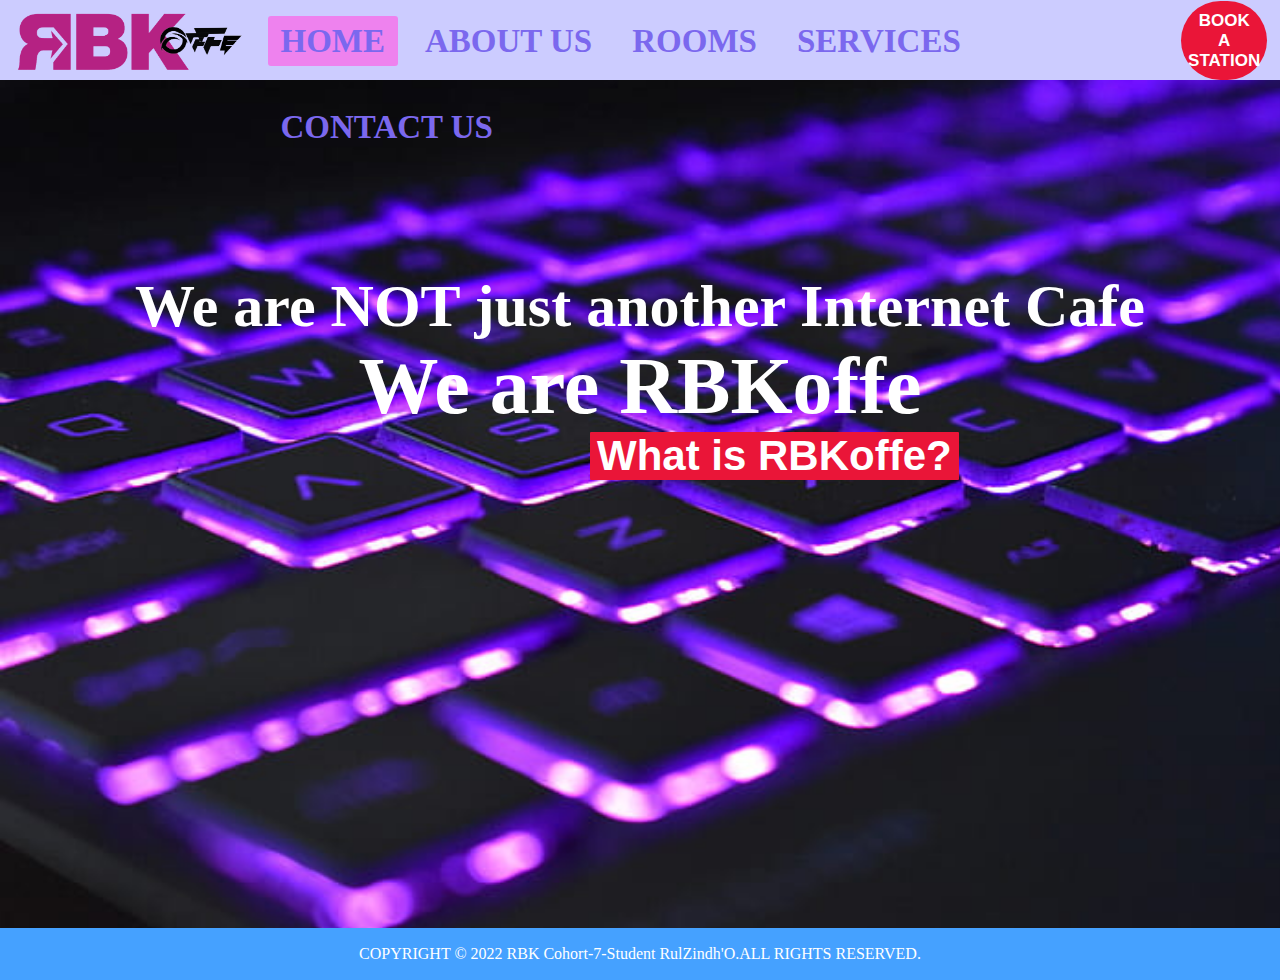
<file: index.html>
<!DOCTYPE html>
<html lang="en">
    <head>
        <meta charset="UTF-8">
        <title>RBKoffe</title>
        <script src="jquerry/javaScript.js"></script>

        <link rel="stylesheet" type="text/css" href="css/home.css">
         
        <script src='https://code.jquery.com/jquery-2.2.4.js'></script>
        
    </head>
    <body>
            <nav>
                <img id="logo" src="img/logo.png">
                
                <ul>
                    <li ><a class="active" href="index.html">Home</a></li>
                    <li><a href="aboutus.html">About us</a></li>
                    <li><a href="rooms.html">Rooms</a></li>
                    <li><a href="services.html">services</a></li>
                    <li><a href="contact.html">Contact US</a></li>
                </ul>
                    <button onclick="gotoLink(this)" value="contact.html"class="button1" type="button">BOOK<br>A<br>STATION</button>
                
            </nav>
     <div class="text">
     <div  style ="color:white;font-size: 40px;text-align: center;margin-top: 15%"> <h2>We are NOT just another Internet Cafe</h2><h1> We are RBKoffe</h1></div>  
  </div>
  <button onclick="goto(this)" value="aboutus.html" class="button2" type="button2" style="text-align: centre;margin-left: 590px;font-size: 42px;">What is RBKoffe?</button>
  

  <footer>
  <p style="font-size: 1pc;">COPYRIGHT © 2022 RBK Cohort-7-Student RulZindh'O.ALL RIGHTS RESERVED.<br></p>
</footer>
             
       
        
        
    </body>
</html>
</file>
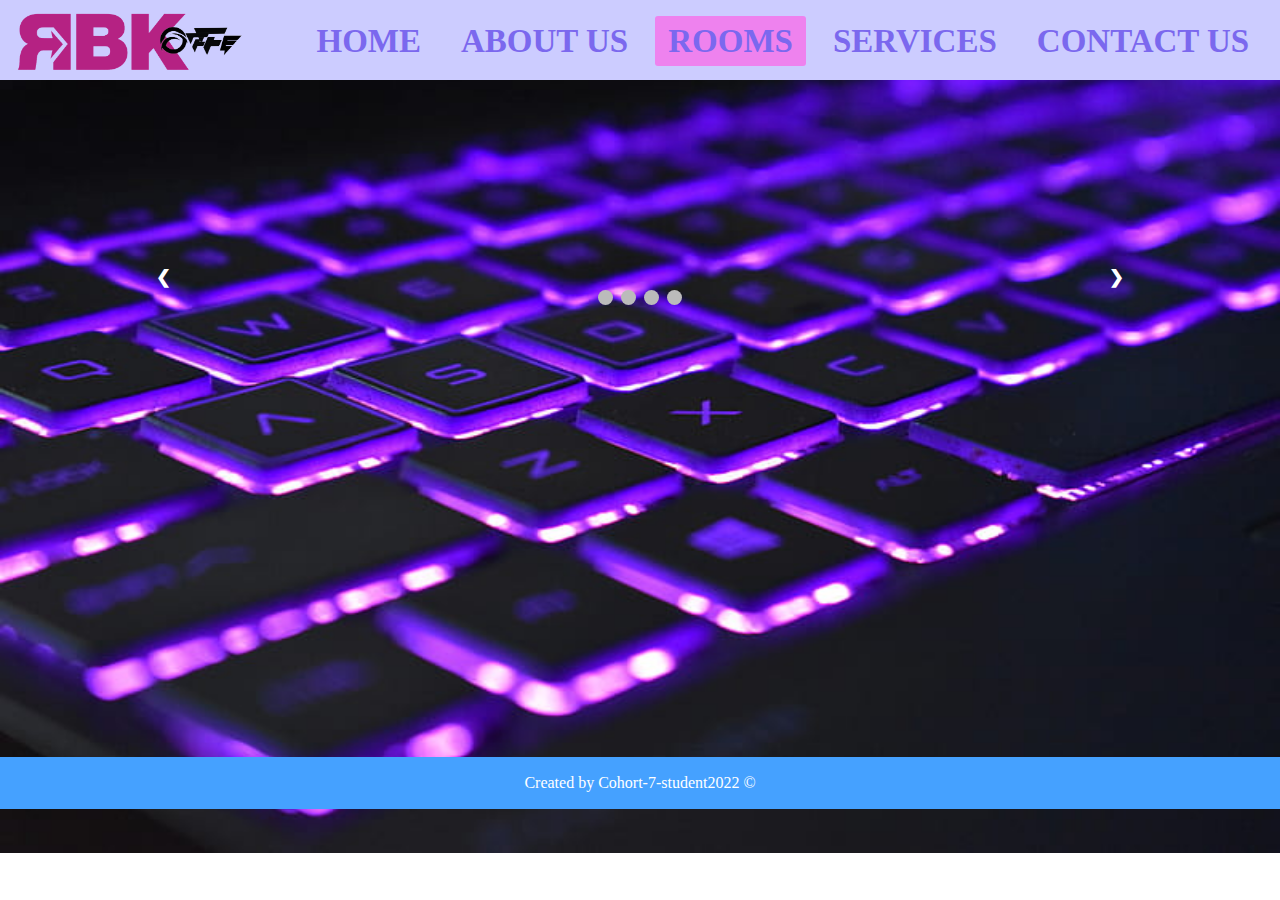
<file: rooms.html>
<!DOCTYPE html>
<html lang="en">
    <head>
        <meta charset="UTF-8">
        <title>RBKoffe</title>
        <script src='https://code.jquery.com/jquery-2.2.4.js'></script>
        <script src="jquerry/javaScript.js"></script>

        <link rel="stylesheet" type="text/css" href="css/rooms.css">
        
        
        
    </head>
    <body>
            <nav>
                <img id="logo" src="img/logo.png">
                
               <ul>
                    <li ><a  href="index.html">Home</a></li>
                    <li><a  href="aboutus.html">About us</a></li>
                   <li><a class="active" href="rooms.html">Rooms</a></li>
                    <li><a href="services.html">services</a></li>
                    <li><a href="contact.html">Contact US</a></li>
                </ul>
                    
                
            </nav>
            <!-- Slideshow container -->
<div class="slideshow-container">

  <!-- Full-width images with number and caption text -->
  <div class="mySlides fade">
    <div class="numbertext">1 / 4</div>
    <img src="img/img2.jpg" style="width:100%;">
    <div class="text">Room1 : 45 Stations ,Wifi,Agent available 24/7</div>
  </div>

  <div class="mySlides fade">
    <div class="numbertext">2 / 4</div>
    <img src="img/img0.jpg" style="width:100%; ">
    <div class="text">Room2 : 35 Stations,Wifi,Agent available only sunday</div>
  </div>

  <div class="mySlides fade">
    <div class="numbertext">3 / 4</div>
    <img src="img/img4.jpg" style="width:100%;">
    <div class="text">Sofa zone : very comfortable zone with nice view</div>
  </div>
   <div class="mySlides fade">
    <div class="numbertext">4 / 4</div>
    <img src="img/img7.jpg" style="width:100%;">
    <div class="text">Terrace: Nice place to enjoy the life's creator creativity <br> & enjoy your smoking</div>
  </div>

  <!-- Next and previous buttons -->
  <a class="prev" onclick="plusSlides(-1)">&#10094;</a>
  <a class="next" onclick="plusSlides(1)">&#10095;</a>
</div>
<br>

<!-- The dots/circles -->
<div style="text-align:center">
  <span class="dot" onclick="currentSlide(1)"></span>
  <span class="dot" onclick="currentSlide(2)"></span>
  <span class="dot" onclick="currentSlide(3)"></span>
  <span class="dot" onclick="currentSlide(4)"></span>
</div>
 <footer>
  <p>Created by Cohort-7-student2022 &copy;<br></p>
</footer>
       
        
        
    </body>
</html>
</file>
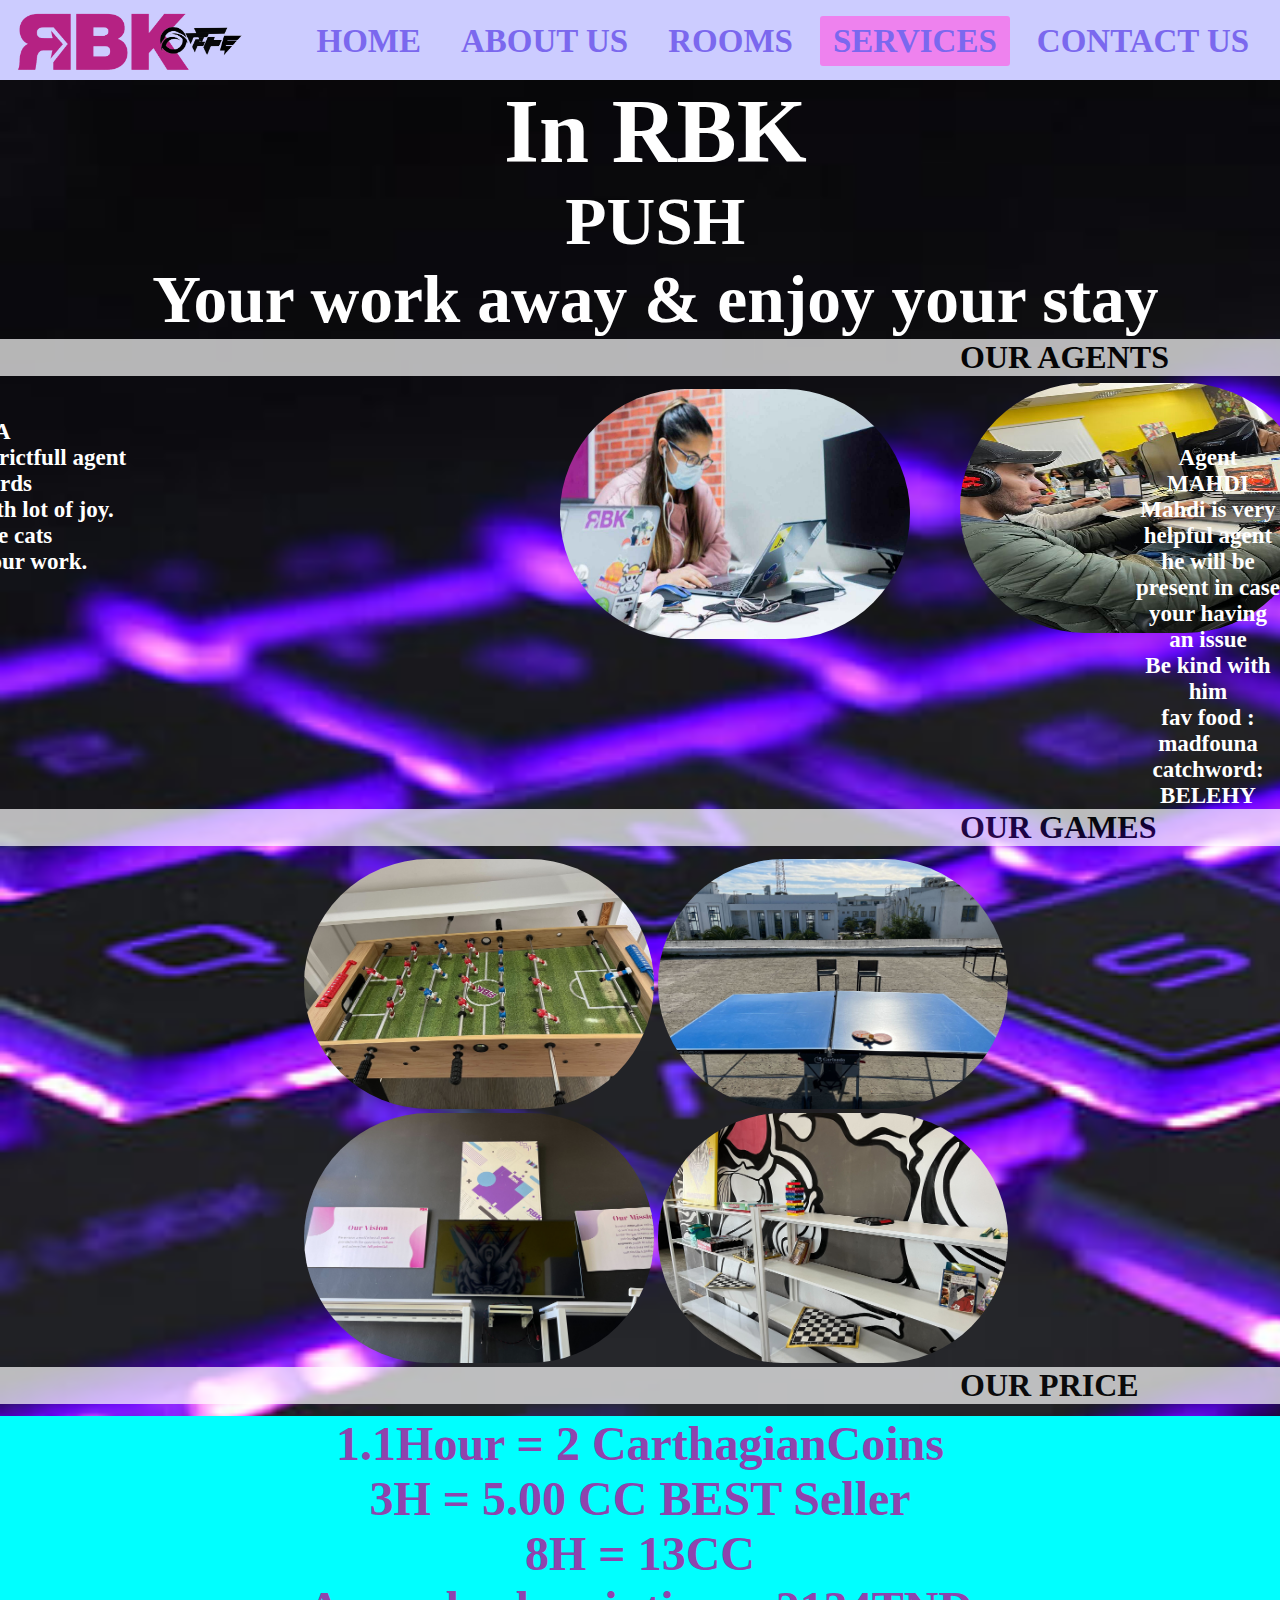
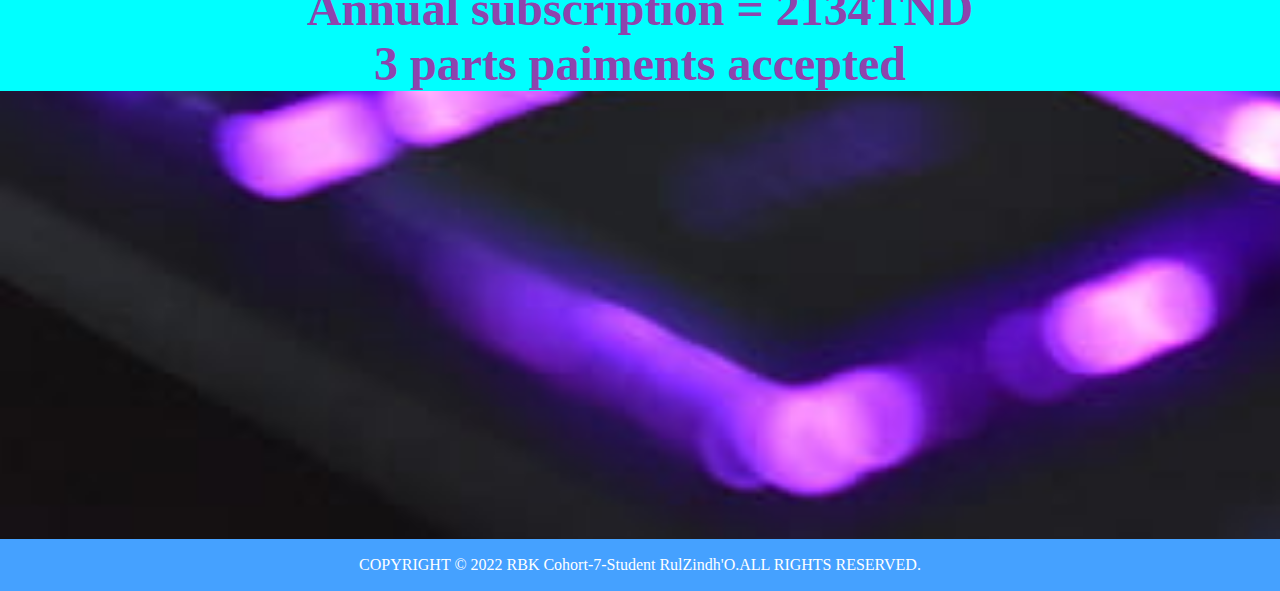
<file: services.html>
<!DOCTYPE html>
<html lang="en">
    <head>
        <meta charset="UTF-8">
        <title>RBKoffe</title>
        <script src="jquerry/javaScript.js"></script>

        <link rel="stylesheet" type="text/css" href="css/services.css">
         
        <script src='https://code.jquery.com/jquery-2.2.4.js'></script>
        
    </head>
    <body>
            <nav>
                <img id="logo" src="img/logo.png">
                
                <ul>
                    <li ><a  href="index.html">Home</a></li>
                    <li><a href="aboutus.html">About us</a></li>
                    <li><a href="rooms.html">Rooms</a></li>
                    <li><a class="active" href="services.html">services</a></li>
                    <li><a href="contact.html">Contact US</a></li>
                </ul>
                    
            </nav>
            <div class="text2">
     <div  style ="color:white;font-size: 45px;text-align: center;"> <h1>In RBK</h1><h2>PUSH<br>Your work away & enjoy your stay</h2></div>  
  </div>
  <div style="background-color: white;text-align: centre; opacity: 70%"><h1 style="margin-left: 60pc;">OUR AGENTS</h1></div>
  <div class="items" style="margin-left:35pc;margin-top: 1%;"> 
<img class="loula" src="img/img10.jpg" style="background-color: white;border-radius: 200px;width: 350px;height: 250px;">
<h1 class="h2p" style="color:white;text-align: center;font-size: 23px;margin-left: -122pc;margin-top: -14pc;">Agent WALA<br>Wala is very kind and strictfull agent<br>watch your words<br>She will receive you with lot of joy.<br>fun fact : she love cats<br>catchword:PUSH your work.</h1>

<img  class="thenya" src="img/img1.jpg" style="margin-left:25pc;border-radius:200px;width: 350px;height: 250px;margin-top:-12pc">
<h1 class="h1ppp" style="color:white;text-align: center;font-size: 23px;margin-top: -12pc;margin-left: 36pc;">Agent MAHDI<br>Mahdi is very helpful agent<br> he will be present in case your having an issue<br>Be kind with him<br>fav food : madfouna<br>catchword: BELEHY</h1>
                    </div> 
                    </div> 
 </div>
 <div style="background-color: white;text-align: centre; opacity: 70%"><h1 style="margin-left: 60pc;">OUR GAMES</h1></div>
   <div class="items" style="margin-left:19pc;margin-top: 1%;"> 
<img class="loula" src="img/img3.jpg" style="background-color: white;border-radius: 200px;width: 350px;height: 250px;">
<img  class="thenya" src="img/img6.jpg" style=";border-radius:200px;width: 350px;height: 250px">
<img  class="theltha" src="img/img5.jpg" style=";border-radius:200px;width: 350px;height: 250px">
<img  class="rab3a" src="img/img9.jpg" style=";border-radius:200px;width: 350px;height: 250px">
 </div>
 <div style="background-color: white;text-align: centre; opacity: 70%"><h1 style="margin-left: 60pc;">OUR PRICE</h1></div>
 <div class="container">
                <div  class="description">
                    <h1 style="color:#8E44AD ;text-align: center" class="para"><p>1.1Hour = 2 CarthagianCoins<br> 3H = 5.00 CC <strong>BEST Seller</strong><br>8H = 13CC <br> Annual subscription = 2134TND <br><strong>3 parts paiments accepted</strong></p></h1></div>


  <footer>
  <p style="font-size: 1pc;">COPYRIGHT © 2022 RBK Cohort-7-Student RulZindh'O.ALL RIGHTS RESERVED.<br></p>
</footer>
             
       
        
        
    </body>
</html>
</file>
<file: css/home.css>
*{
	padding: 0;
	margin: 0;
	box-sizing: border-box;
	text-decoration: none;
}



body {
	font-family: montserrat;
	background-image: url(logo.jpg);
	background-size: cover;
	background-position: centre;
	background-repeat: no-repeat;
}

nav {
	height: 80px;
	width: 100%;
	background: hsl(240, 100%, 90%)
	


}

nav {
	display: flex;
	align-items: centre;
	justify-content: space-between; 
	padding-top: 1px;
	padding-left:1% ;
	padding-right: 1%;
}


nav ul li {
	
	display: inline-block;
	line-height: 80px;
	margin: 0 5px;
}

nav ul li a {
	color: #7B68EE;
	text-decoration: none;
	font-weight: bold;
	font-size: 33px;
	padding: 7px 13px;
	border-radius: 3px;
	text-transform: uppercase;


}
footer {
    display: flex;
    justify-content: center;
    padding: 17px;
    background-color: #45a1ff;
    color: #fff;
    margin-top: 35%;
}
a.active,a:hover{
	background: #EE82EE;
	transition: 0.5s;
} 
.text {
	margin-top: 5%;
}


.button1 {
	border: none;
	background:#ea1538;
	padding: 0px 7px;
	border-radius: 60px;
	color:white;
	font-weight: bold;
	font-size: 17px;
	transition: .4s;
}

.button1:hover {
	transform: scale(1.2);
cursor: pointer;}


.button2 {
	border: none;
	background:#ea1538;
	padding: 0px 7px;
	border-radius: 1px;
	color:white;
	font-weight: bold;
	font-size: 15px;
	transition: .4s;

}
.button2:hover {
	transform: scale(1.2);
cursor: pointer;}
</file>
<file: css/rooms.css>
*{
	padding: 0;
	margin: 0;
	box-sizing: border-box;
	text-decoration: none;
}



body {
	font-family: montserrat;
	background-image:url(logo.jpg);
	background-size: cover;
	background-position: centre;
	background-repeat: no-repeat;}

nav {
	height: 80px;
	width: 100%;
	background: hsl(240, 100%, 90%)


}

nav {
	display: flex;
	align-items: centre;
	justify-content: space-between; 
	padding-top: 1px;
	padding-left:1% ;
	padding-right: 1%;
}


nav ul li {
	
	display: inline-block;
	line-height: 80px;
	margin: 0 5px;
}

nav ul li a {
	color: #7B68EE;
	text-decoration: none;
	font-weight: bold;
	font-size: 33px;
	padding: 7px 13px;
	border-radius: 3px;
	text-transform: uppercase;


}
footer {
    display: flex;
    justify-content: center;
    padding: 17px;
    background-color: #45a1ff;
    color: #fff;
    margin-top: 35%;
}
a.active,a:hover{
	background: #EE82EE;
	transition: 0.5s;
} 

/* Slideshow container */
.slideshow-container {
  max-width: 1000px;
  position: relative;
  margin: auto;
  margin-top:12pc;
}

/* Hide the images by default */
.mySlides {
  display: none;
}

/* Next & previous buttons */
.prev, .next {
  cursor: pointer;
  position: absolute;
  top: 50%;
  width: auto;
  margin-top: -22px;
  padding: 16px;
  color: white;
  font-weight: bold;
  font-size: 18px;
  transition: 0.6s ease;
  border-radius: 0 3px 3px 0;
  user-select: none;
}

/* Position the "next button" to the right */
.next {
  right: 0;
  border-radius: 3px 0 0 3px;
}

/* On hover, add a black background color with a little bit see-through */
.prev:hover, .next:hover {
  background-color: rgba(0,0,0,0.8);
}

/* Caption text */
.text {
  color: #f2f2f2;
  font-size: 15px;
  padding: 8px 12px;
  position: absolute;
  bottom: 8px;
  width: 100%;
  text-align: center;
}

/* Number text (1/3 etc) */
.numbertext {
  color: #f2f2f2;
  font-size: 12px;
  padding: 8px 12px;
  position: absolute;
  top: 0;
}

/* The dots/bullets/indicators */
.dot {
  cursor: pointer;
  height: 15px;
  width: 15px;
  margin: 0 2px;
  background-color: #bbb;
  border-radius: 50%;
  display: inline-block;
  transition: background-color 0.6s ease;
}

.active, .dot:hover {
  background-color: #717171;
}

/* Fading animation */
.fade {
  animation-name: fade;
  animation-duration: 1.5s;
}

@keyframes fade {
  from {opacity: .4}
  to {opacity: 1}
}
</file>
<file: css/services.css>
*{
	padding: 0;
	margin: 0;
	box-sizing: border-box;
	text-decoration: none;
}



body {
	font-family: montserrat;
	background-image: url(logo.jpg);
	background-size: cover;
	background-position: centre;
	background-repeat: no-repeat;
}

nav {
	height: 80px;
	width: 100%;
	background: hsl(240, 100%, 90%)
	


}

nav {
	display: flex;
	align-items: centre;
	justify-content: space-between; 
	padding-top: 1px;
	padding-left:1% ;
	padding-right: 1%;
}


nav ul li {
	
	display: inline-block;
	line-height: 80px;
	margin: 0 5px;
}

nav ul li a {
	color: #7B68EE;
	text-decoration: none;
	font-weight: bold;
	font-size: 33px;
	padding: 7px 13px;
	border-radius: 3px;
	text-transform: uppercase;


}
footer {
    display: flex;
    justify-content: center;
    padding: 17px;
    background-color: #45a1ff;
    color: #fff;
    margin-top: 35%;
}
a.active,a:hover{
	background: #EE82EE;
	transition: 0.5s;
} 
.text2{
	margin-left: 2.4%;
}


.para {
	background-size: contain;
	background-color:cyan;
opacity: 100%;
font-size: 3pc;
margin-top: 1%;
}
</file>
